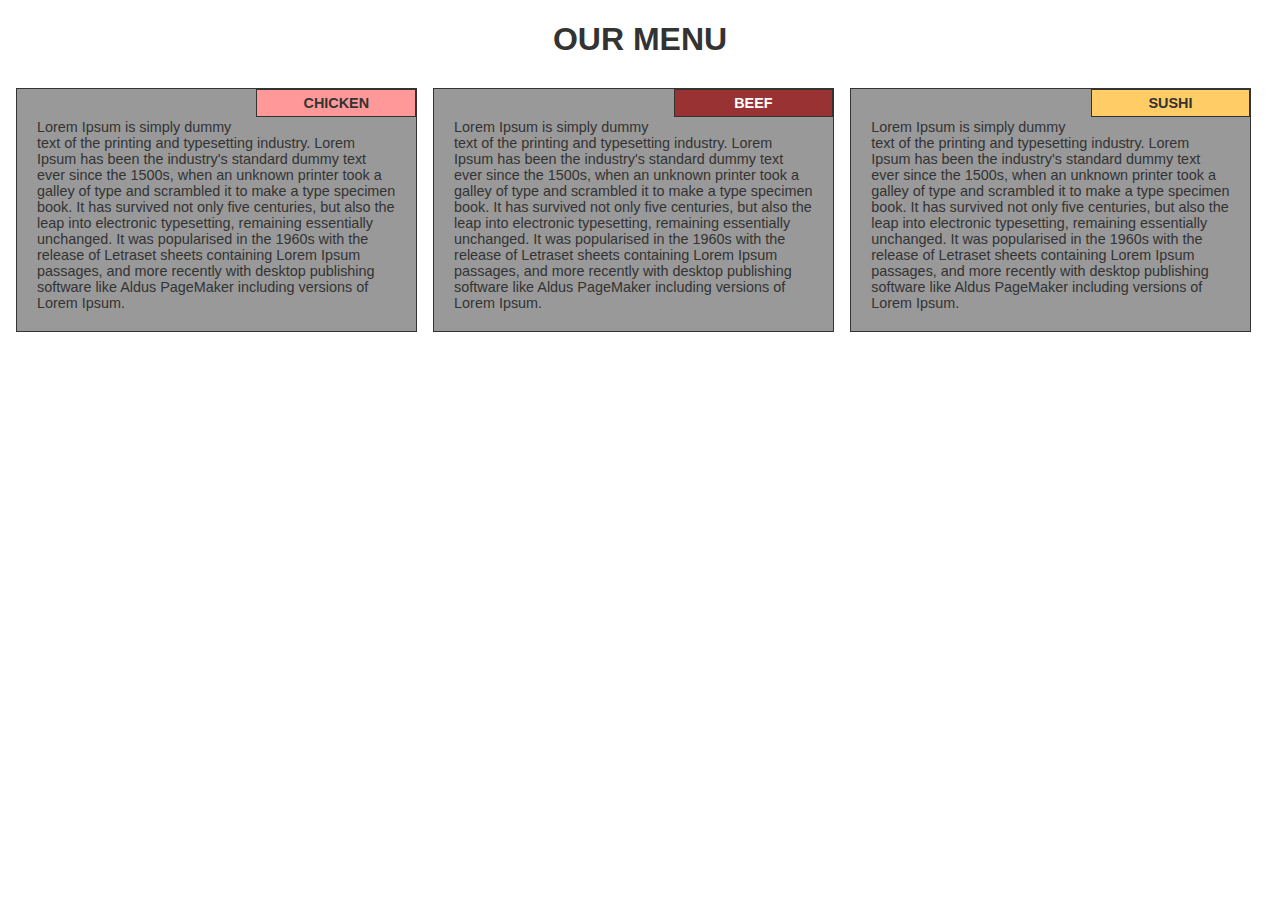
<file: module2-solution/index.html>
<!DOCTYPE html>
<html>
<head>
    <meta charset="utf-8">
    <meta name="viewport" content="width=device-width, initial-scale=1.0">
	<title>Module2-solution</title>
	<link rel="stylesheet" href="css/style.css" />
</head>
<body>
  <h1>Our menu</h1>
  <div class="row">
  	   <div class="col-lg-4 col-md-6 col-sm-12">
  	        <div class="text_box">
  	      <h2 id="Chicken">Chicken</h2>
  	      <p>Lorem Ipsum is simply dummy text of the printing and typesetting industry. Lorem Ipsum has been the industry's standard dummy text ever since the 1500s, when an unknown printer took a galley of type and scrambled it to make a type specimen book. It has survived not only five centuries, but also the leap into electronic typesetting, remaining essentially unchanged. It was popularised in the 1960s with the release of Letraset sheets containing Lorem Ipsum passages, and more recently with desktop publishing software like Aldus PageMaker including versions of Lorem Ipsum.</p></div></div>
  	   <div class="col-lg-4 col-md-6 col-sm-12">
  	       <div class="text_box">
  	      <h2 id="Beef">Beef</h2>
  	      <p>Lorem Ipsum is simply dummy text of the printing and typesetting industry. Lorem Ipsum has been the industry's standard dummy text ever since the 1500s, when an unknown printer took a galley of type and scrambled it to make a type specimen book. It has survived not only five centuries, but also the leap into electronic typesetting, remaining essentially unchanged. It was popularised in the 1960s with the release of Letraset sheets containing Lorem Ipsum passages, and more recently with desktop publishing software like Aldus PageMaker including versions of Lorem Ipsum.</p></div></div>
  	   <div class="col-lg-4 col-md-12 col-sm-12">
  	        <div class="text_box">
  	      <h2 id="Sushi">Sushi</h2>
  	      <p>Lorem Ipsum is simply dummy text of the printing and typesetting industry. Lorem Ipsum has been the industry's standard dummy text ever since the 1500s, when an unknown printer took a galley of type and scrambled it to make a type specimen book. It has survived not only five centuries, but also the leap into electronic typesetting, remaining essentially unchanged. It was popularised in the 1960s with the release of Letraset sheets containing Lorem Ipsum passages, and more recently with desktop publishing software like Aldus PageMaker including versions of Lorem Ipsum.</p></div></div>
  </div>

</body>
</html>
</file>
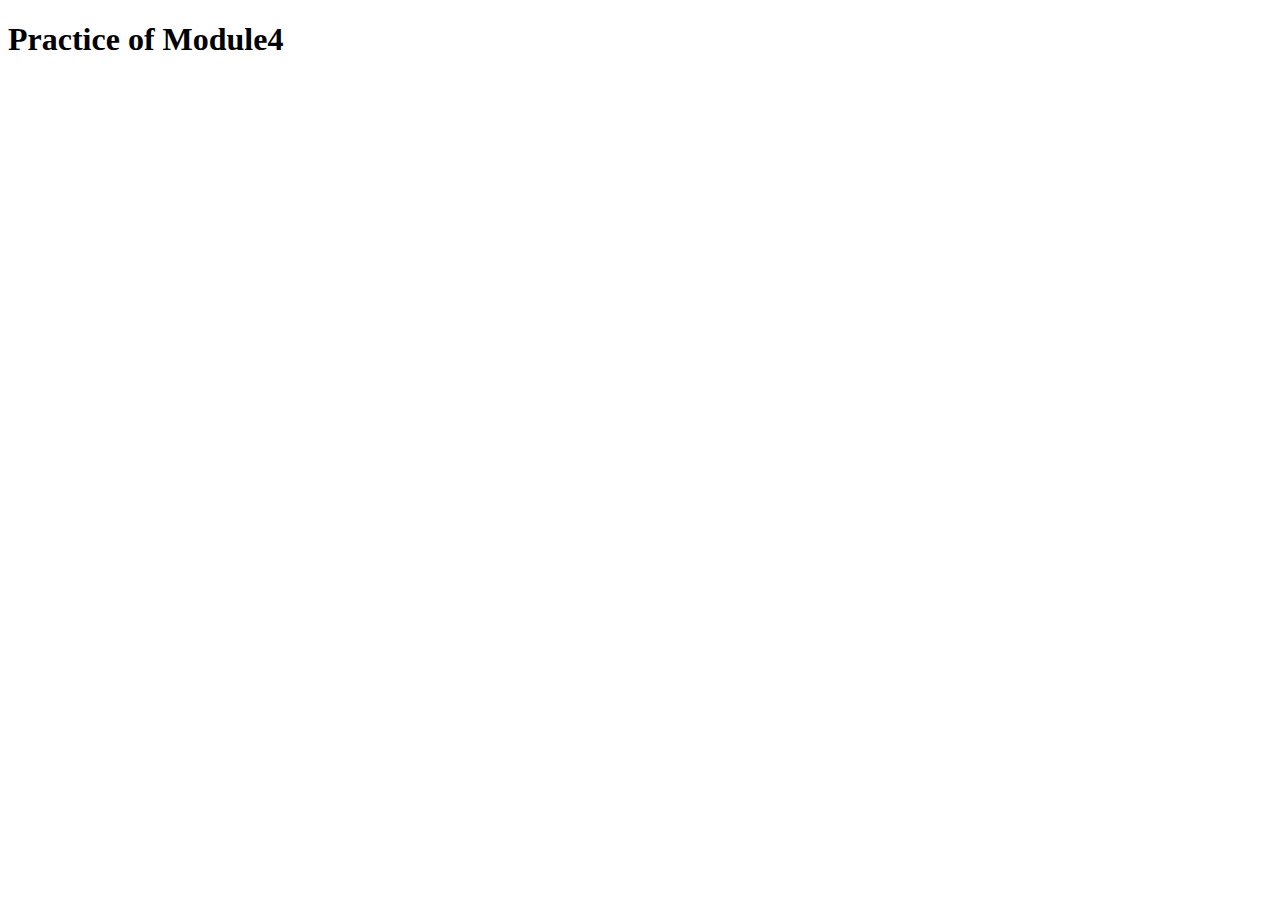
<file: module4-practice/index.html>
<!DOCTYPE html>
<html lang="en">
<head>
   <meta charset="utf-8">
	<title>Module4-Practice</title>
	<script src="js/script.js"></script>
	
</head>
<body>
  <h1>Practice of Module4</h1>



</body>
</html>
</file>
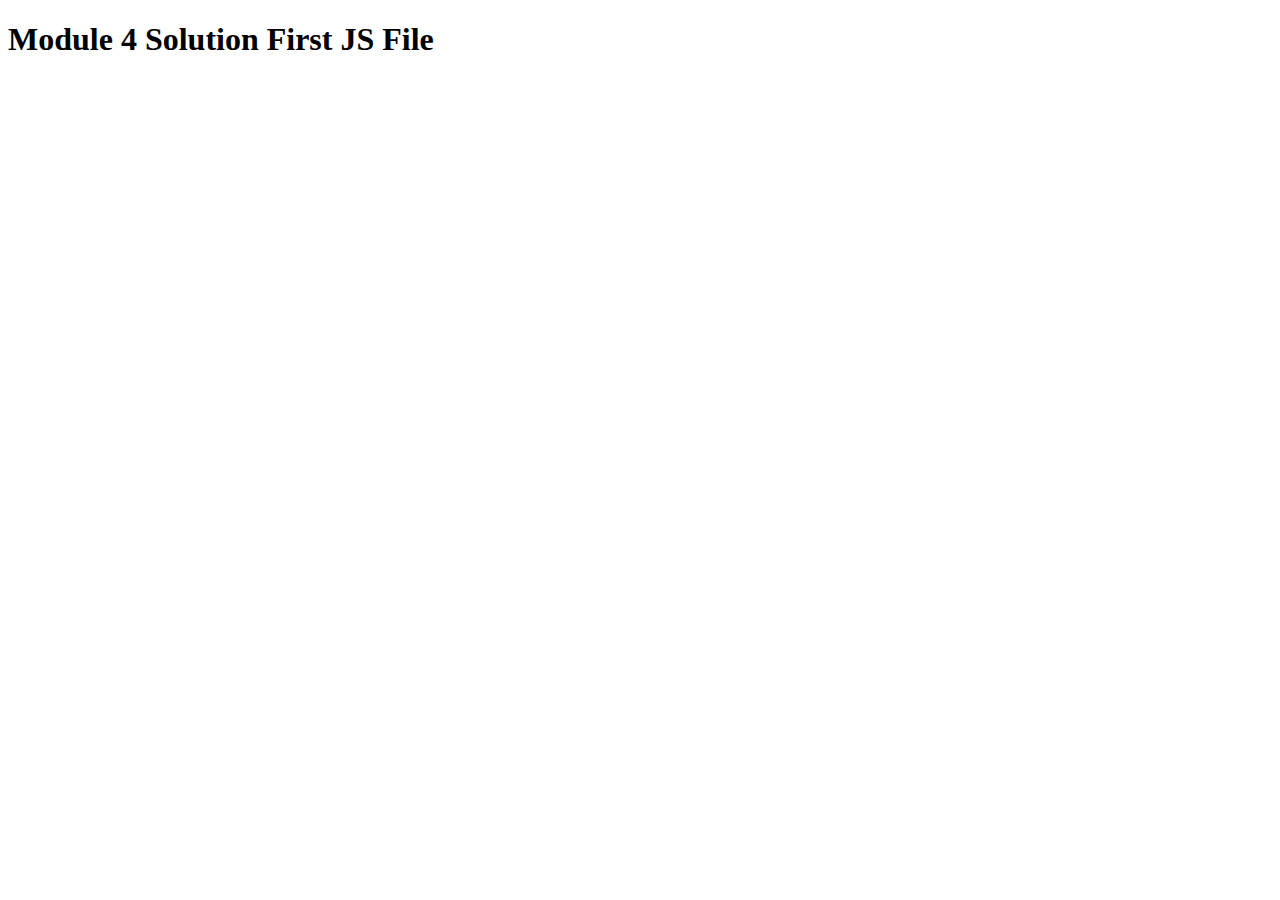
<file: module4-solution/index.html>
<!DOCTYPE html>
<html>
<head>
  <meta charset="utf-8">
  <title>Module 4 Solution First JS</title>
  <script>
    var names = []; // DO NOT REMOVE
  </script>
  <script src="SpeakHello.js"></script>
  <script src="SpeakGoodBye.js"></script>
  <script src="script.js"></script>
</head>
<body>
  <h1>Module 4 Solution First JS File</h1>
</body>
</html>
</file>
<file: module2-solution/css/style.css>
* {
	box-sizing: border-box;
	font-family: Helvetica, Arial, sans-serif;
}
.row {
	width: 100%;
}
@media (min-width: 992px)  {
	.col-lg-1, .col-lg-2, .col-lg-3, .col-lg-4, .col-lg-5, .col-lg-6, .col-lg-7, .col-lg-8,
	.col-lg-9, .col-lg-10, .col-lg-11, .col-lg-12{
		float:left;

	}
	.col-lg-1 {
		width: 8.33%;
	}
	.col-lg-2 {
		width: 16.66%;
	}
	.col-lg-3 {
		width: 25%;
	}
	.col-lg-4 {
		width: 33%;
	}
	.col-lg-5 {
		width: 41.66%;
	}
	.col-lg-6 {
		width: 50%;
	}
	.col-lg-7 {
		width: 58.33%;
	}
	.col-lg-8 {
		width: 66.66%;
	}
	.col-lg-9 {
		width: 74.99%;
	}
	.col-lg-10 {
		width: 83.33%;
	}
	.col-lg-11 {
		width: 91.66%;
	}
	.col-lg-12 {
		width: 100%;
	}
}
@media (min-width: 768px) and (max-width: 991px) {
.col-md-1, .col-md-2, .col-md-3, .col-md-4, .col-md-5, .col-md-6, .col-md-7, .col-md-8,
	.col-md-9, .col-md-10, .col-md-11, .col-md-12{
		float:left;
	}	
	.col-md-1 {
		width: 8.33%;
	}
	.col-md-2 {
		width: 16.66%;
	}
	.col-md-3 {
		width: 25%;
	}
	.col-md-4 {
		width: 33%;
	}
	.col-md-5 {
		width: 41.66%;
	}
	.col-md-6 {
		width: 50%;
	}
	.col-md-7 {
		width: 58.33%;
	}
	.col-md-8 {
		width: 66.66%;
	}
	.col-md-9 {
		width: 74.99%;
	}
	.col-md-10 {
		width: 83.33%;
	}
	.col-md-11 {
		width: 91.66%;
	}
	.col-md-12 {
		width: 100%;
	}
}
@media (max-width: 767px) {
.col-sm-1, .col-sm-2, .col-sm-3, .col-sm-4, .col-sm-5, .col-sm-6, .col-sm-7, .col-sm-8,
	.col-sm-9, .col-sm-10, .col-sm-11, .col-sm-12{
		float:left;
	}	
	.col-sm-1 {
		width: 8.33%;
	}
	.col-sm-2 {
		width: 16.66%;
	}
	.col-sm-3 {
		width: 25%;
	}
	.col-sm-4 {
		width: 33%;
	}
	.col-sm-5 {
		width: 41.66%;
	}
	.col-sm-6 {
		width: 50%;
	}
	.col-sm-7 {
		width: 58.33%;
	}
	.col-sm-8 {
		width: 66.66%;
	}
	.col-sm-9 {
		width: 74.99%;
	}
	.col-sm-10 {
		width: 83.33%;
	}
	.col-sm-11 {
		width: 91.66%;
	}
	.col-sm-12 {
		width: 100%;
	}
}
p {
	color: #333333;
	margin: 0px auto;
	padding: 30px 20px 20px 20px;
	font-size: 90%;

}
h1 {
	color: #333333;
	font-size: 200%;
	text-transform: uppercase;
	text-align: center;
}
h2 {
	float: right;
	width: 40%;
	margin: 0;
	margin-bottom: 5px;
	padding: 5px;
	background-color: #cc0099;
	color: #ffffff;
	font-size: 90%;
	text-transform: uppercase;
	text-align: center;
	border: 1px solid #333333;
}
.text_box {
	background-color: #999999;
		border: 1px solid #333333;
		margin: 8px;
}
#Sushi {
	background-color: #ffcc66;
	color: #333333;
}
#Beef {
	background-color: #993333;
}
#Chicken {
	background-color: #ff9999;
	color: #333333;
}
</file>
